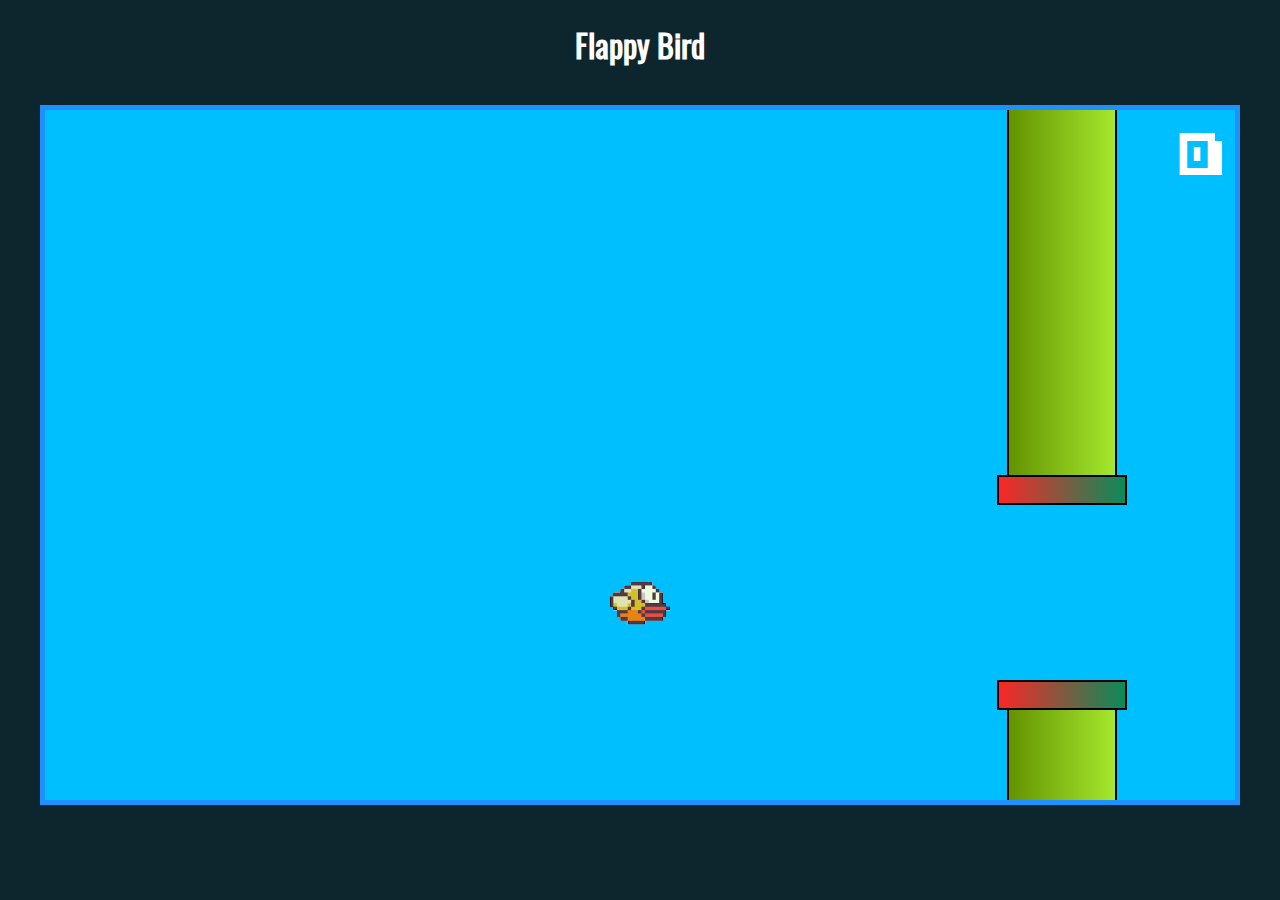
<file: flappy-bird/flappy.html>
<!DOCTYPE html>
<html>

<head>
    <meta charset="UTF-8">
    <title>Flappy Bird</title>
    <link rel="stylesheet" href="css/estilo.css">
    <link rel="stylesheet" href="css/flappy.css">
</head>

<body class="conteudo">
    <h1>Flappy Bird</h1>
    <div wm-flappy></div>
    <script src="js/flappy.js">
    </script>
</body>

</html>
</file>
<file: flappy-bird/css/estilo.css>
@font-face {
    font-family: 'Oswald';
    src: url('../fonts/Oswald-Regular.ttf') format('truetype');
}

* {
    font-family: 'Oswald', sans-serif;
}

html {
    height: 100%;
}

body {
    margin: 0;
    background-color: #0D262D;
    color: #fff;
    height: 100%;
}

.conteudo {
    display: flex;
    flex-direction: column;
    align-items: center;
    min-height: 100%;
}

.exercicio div {
    font-size: 3em;
    border: solid 5px #fff;
    padding: 20px 40px;
    margin: 10px;
}

.exercicio div:nth-of-type(1) {
    background-color: darkgoldenrod;
}

.exercicio div:nth-of-type(2) {
    background-color: crimson;
}

.exercicio div:nth-of-type(3) {
    background-color: darkcyan;
}

.exercicio div:nth-of-type(4) {
    background-color: darkorchid;
}

.exercicio .destaque {
    border: solid 10px greenyellow;
    color: greenyellow;
    font-weight: bold;
}
</file>
<file: flappy-bird/css/flappy.css>
* {
    box-sizing: border-box;
}

@font-face {
    font-family: 'Pixel';
    src: url('../fonts/Pixel.ttf');
}

[wm-flappy] {
    position: relative;
    border: 5px solid dodgerblue;
    height: 700px;
    width: 1200px;
    margin: 15px;
    background-color: deepskyblue;
    overflow: hidden; /* tudo que ta fora da div nao vai aparecer*/
}

.passaro {
    position: absolute;
    width: 60px;
    left: calc(50% - 30px);
}

.par-de-barreiras {
    position: absolute;
    top: 0;
    height: 100%;
    display: flex;
    flex-direction: column;
    justify-content: space-between;
}

.barreira {
    display: flex;
    flex-direction: column;
    align-items: center;
}

.barreira .borda {
    height: 30px;
    width: 130px;
    background: linear-gradient(90deg, rgb(250, 39, 39), #0a8b5a);
    border: 2px solid #000;
}

.barreira .corpo {
    height: 140px;
    width: 110px;
    background: linear-gradient(90deg, #639301, #A5E82E);
    border-left: 2px solid #000;
    border-right: 2px solid #000;
}

.progresso {
    position: absolute;
    top: 10px;
    right: 10px;
    font-family: Pixel;
    font-size: 70px;
    z-index: 100;
}
</file>
